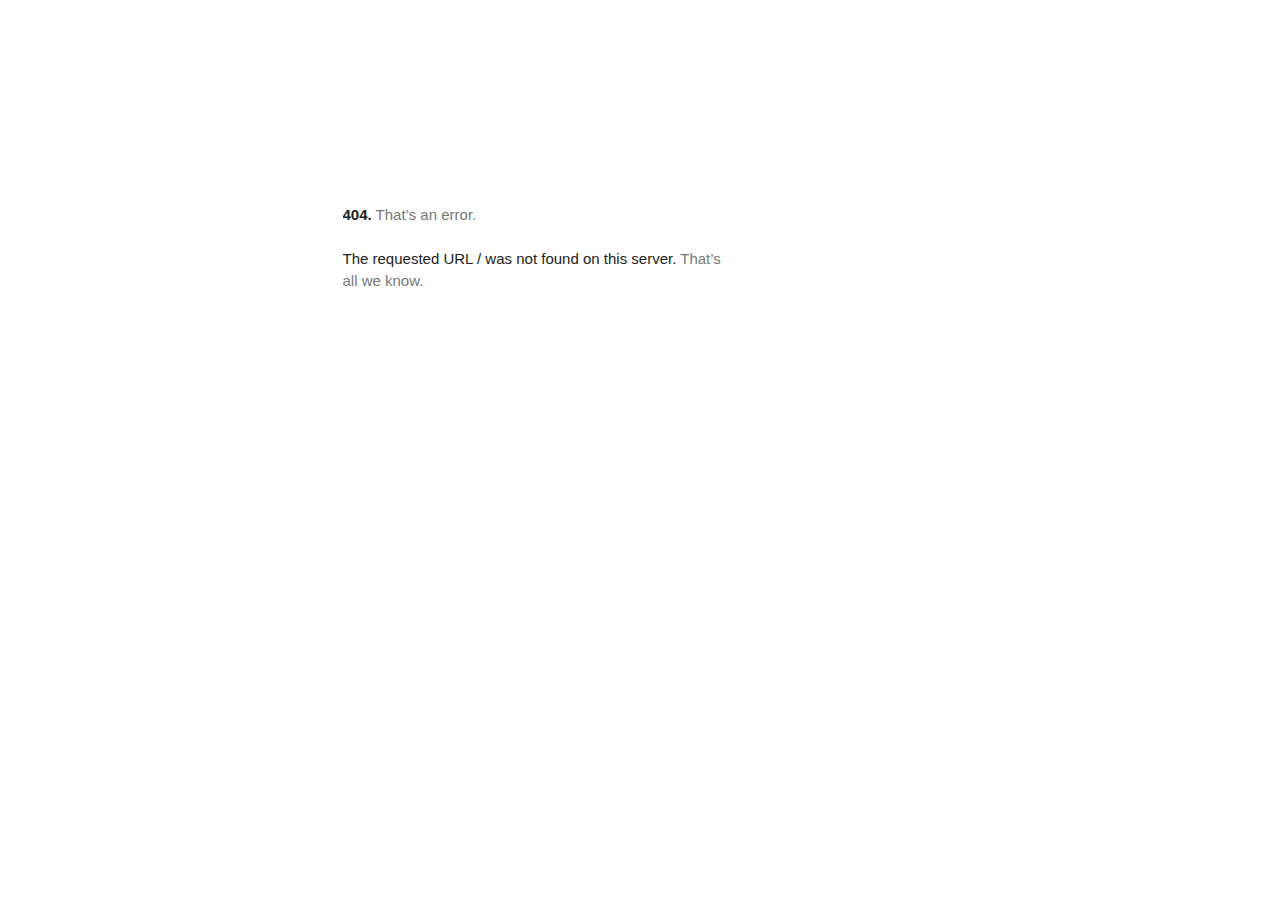
<file: fonts.gstatic.com/index.html>
<!DOCTYPE html>
<html lang=en>
  <meta charset=utf-8>
  <meta name=viewport content="initial-scale=1, minimum-scale=1, width=device-width">
  <title>Error 404 (Not Found)!!1</title>
  <style>
    *{margin:0;padding:0}html,code{font:15px/22px arial,sans-serif}html{background:#fff;color:#222;padding:15px}body{margin:7% auto 0;max-width:390px;min-height:180px;padding:30px 0 15px}* > body{background:url(//www.google.com/images/errors/robot.png) 100% 5px no-repeat;padding-right:205px}p{margin:11px 0 22px;overflow:hidden}ins{color:#777;text-decoration:none}a img{border:0}@media screen and (max-width:772px){body{background:none;margin-top:0;max-width:none;padding-right:0}}#logo{background:url(//www.google.com/images/branding/googlelogo/1x/googlelogo_color_150x54dp.png) no-repeat;margin-left:-5px}@media only screen and (min-resolution:192dpi){#logo{background:url(//www.google.com/images/branding/googlelogo/2x/googlelogo_color_150x54dp.png) no-repeat 0% 0%/100% 100%;-moz-border-image:url(//www.google.com/images/branding/googlelogo/2x/googlelogo_color_150x54dp.png) 0}}@media only screen and (-webkit-min-device-pixel-ratio:2){#logo{background:url(//www.google.com/images/branding/googlelogo/2x/googlelogo_color_150x54dp.png) no-repeat;-webkit-background-size:100% 100%}}#logo{display:inline-block;height:54px;width:150px}
  </style>
  <a href=//www.google.com/><span id=logo aria-label=Google></span></a>
  <p><b>404.</b> <ins>That’s an error.</ins>
  <p>The requested URL <code>/</code> was not found on this server.  <ins>That’s all we know.</ins>
</file>
